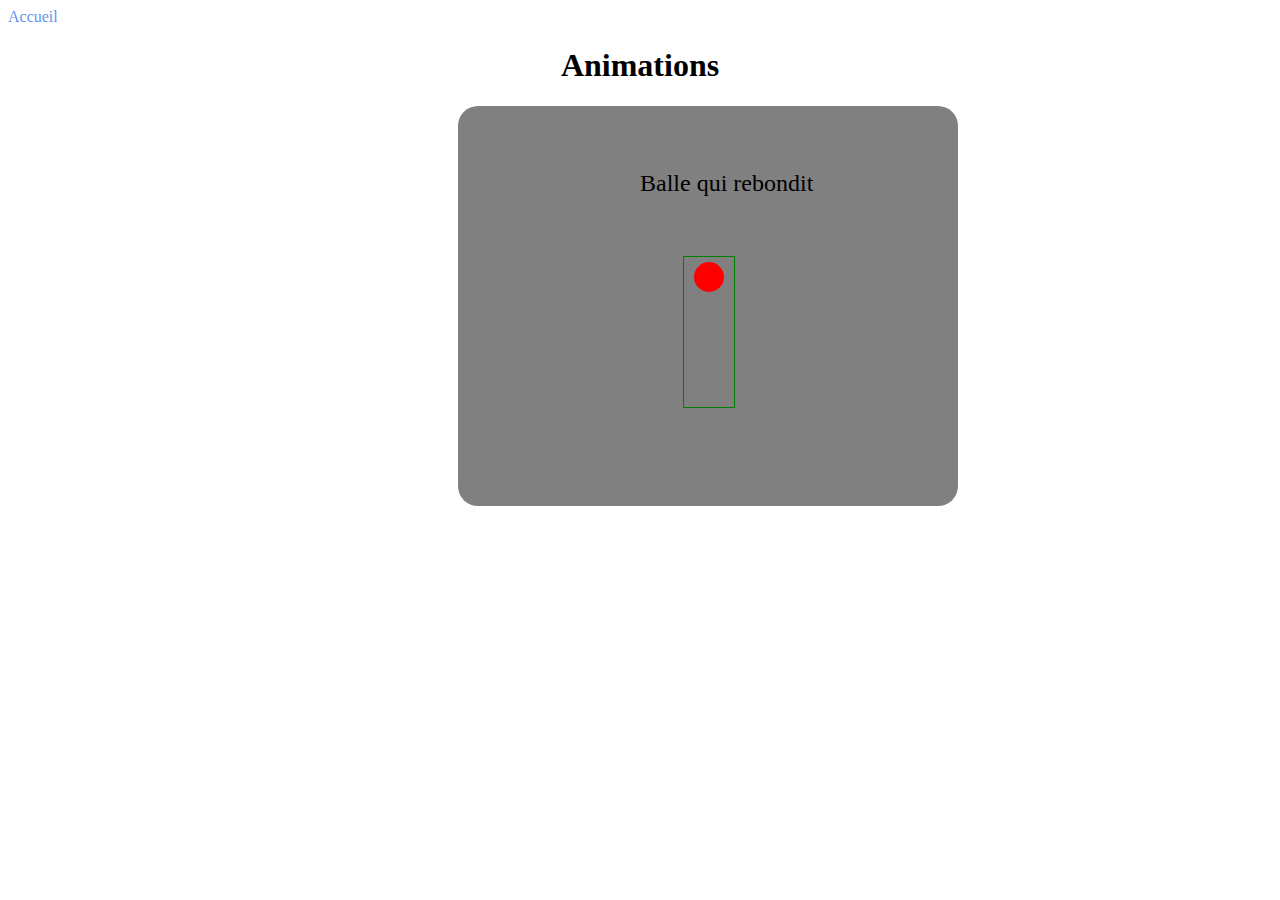
<file: assets/pages/ball.html>
<!DOCTYPE html>
<html lang="fr">
<head>
    <meta charset="UTF-8">
    <meta http-equiv="X-UA-Compatible" content="IE=edge">
    <meta name="viewport" content="width=device-width, initial-scale=1.0">
    <link rel="stylesheet" href="../css/ball.css">
    <title>Animations Balle</title>
</head>
<body>
    <a href="../../index.html">Accueil</a>
    <h1>Animations</h1>

    <div class="sq1">
        <div class="rect">
            <div class="ball">
            </div>
        </div>
        <p>Balle qui rebondit</p>
    </div>
    
</body>
</html>
</file>
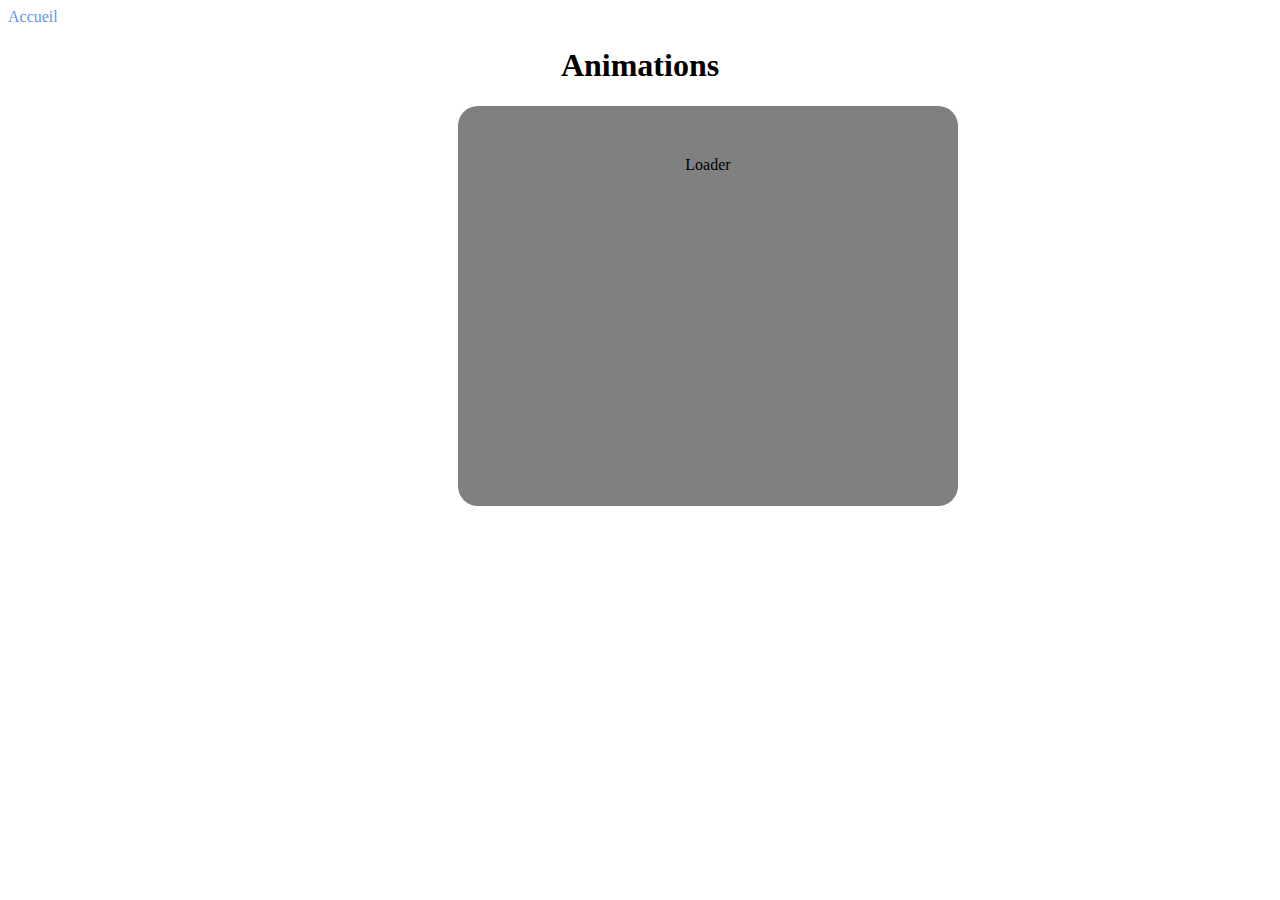
<file: assets/pages/loader.html>
<!DOCTYPE html>
<html lang="fr">

<head>
    <meta charset="UTF-8">
    <meta http-equiv="X-UA-Compatible" content="IE=edge">
    <meta name="viewport" content="width=device-width, initial-scale=1.0">
    <link rel="stylesheet" href="../css/loader.css">
    <title>Loader</title>
</head>

<body>

    <a href="../../index.html">Accueil</a>

    <h1>Animations</h1>

    <div class="sq1">
        <p>Loader</p>
        <div class="rect">
            <section>
                <div class="circle"></div>
                <div class="circle"></div>
                <div class="circle"></div>
            </section>
        </div>
    </div>
</body>

</html>
</file>
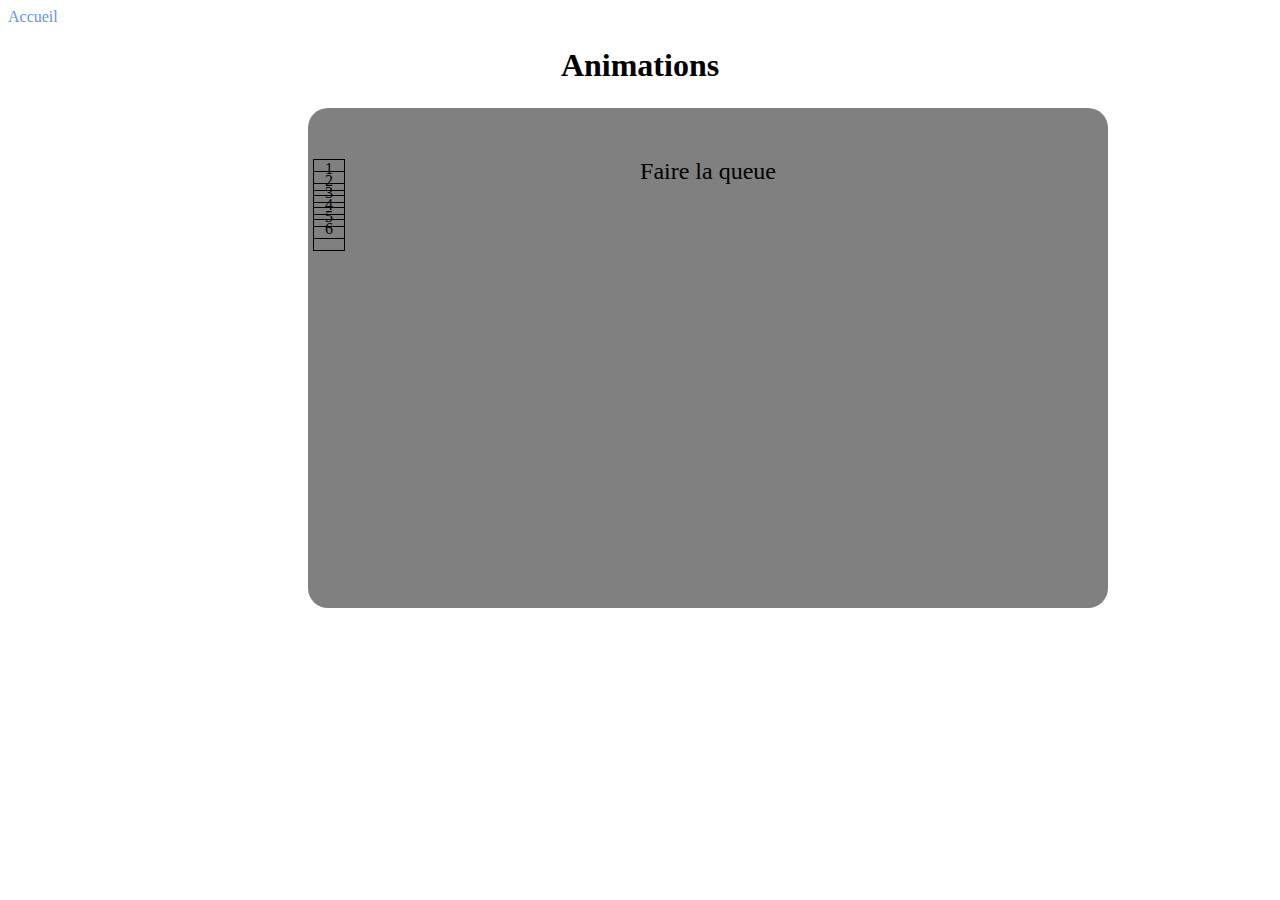
<file: assets/pages/queue.html>
<!DOCTYPE html>
<html lang="fr">

<head>
    <meta charset="UTF-8">
    <meta http-equiv="X-UA-Compatible" content="IE=edge">
    <meta name="viewport" content="width=device-width, initial-scale=1.0">
    <link rel="stylesheet" href="../css/queue.css">
    <title>Faire la queue</title>
</head>

<body>

    <a href="../../index.html">Accueil</a>

    <h1>Animations</h1>
    <div class="sq">
        <p>Faire la queue</p>
        <div class="rect">
            <section>
                <div class="sqs">
                    <div>1</div>
                    <div>2</div>
                    <div>3</div>
                    <div>4</div>
                    <div>5</div>
                    <div>6</div>
            </section>
        </div>
    </div>
</body>

</html>
</file>
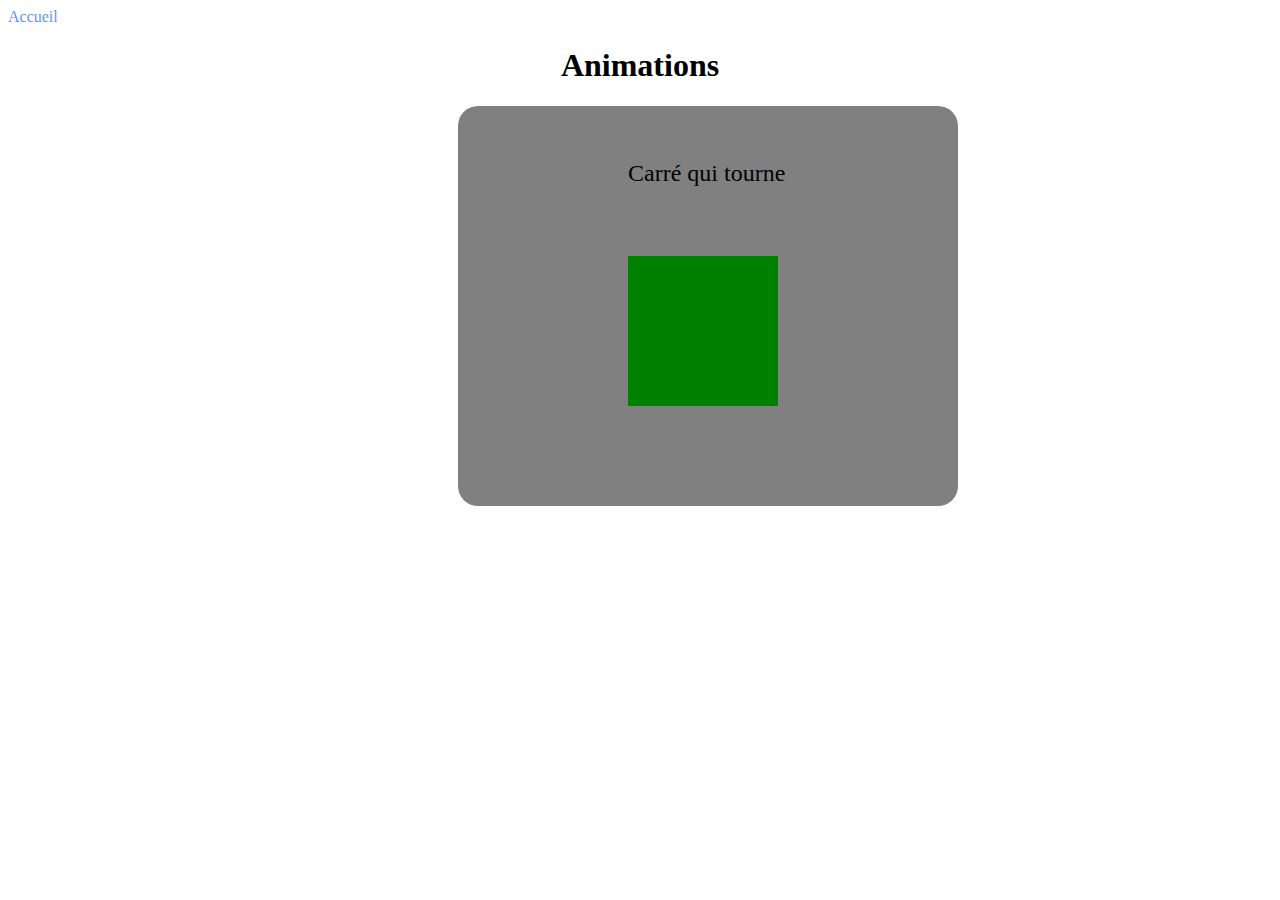
<file: assets/pages/square.html>
<!DOCTYPE html>
<html lang="fr">
<head>
    <meta charset="UTF-8">
    <meta http-equiv="X-UA-Compatible" content="IE=edge">
    <meta name="viewport" content="width=device-width, initial-scale=1.0">
    <link rel="stylesheet" href="../css/square.css">
    <title>Animations Carré</title>
</head>
<body>

    <a href="../../index.html">Accueil</a>

        <h1>Animations</h1>
        <div class="sq1">
            <div class="sq2">
            </div>
            <p>Carré qui tourne</p>
        </div>
    
</body>
</html>
</file>
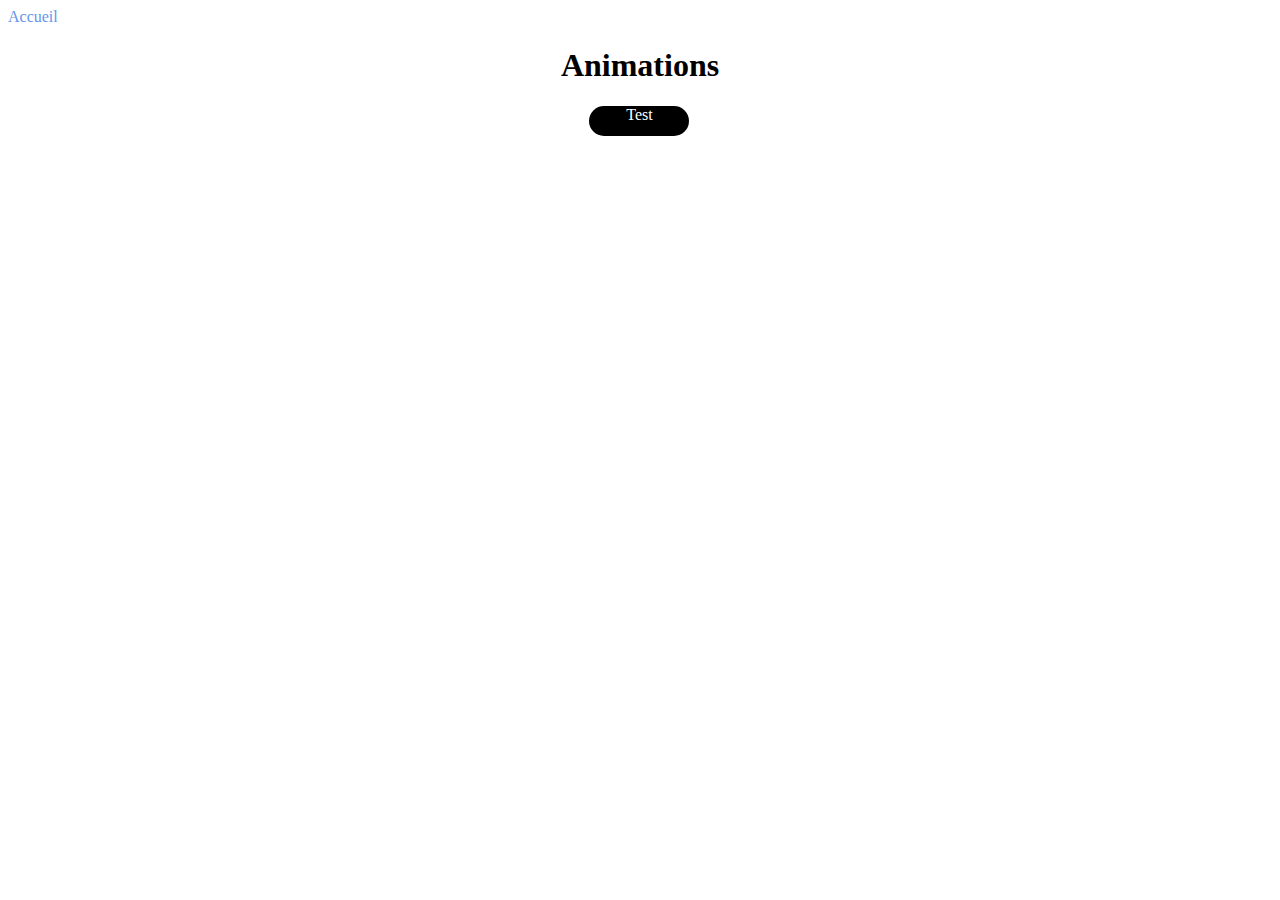
<file: assets/pages/test.html>
<!DOCTYPE html>
<html lang="fr">
<head>
    <meta charset="UTF-8">
    <meta http-equiv="X-UA-Compatible" content="IE=edge">
    <meta name="viewport" content="width=device-width, initial-scale=1.0">
    <link rel="stylesheet" href="../css/test.css">
    <title>Test</title>
</head>
<body>
    
    <a href="../../index.html">Accueil</a>

    <h1>Animations</h1>
    <div class="rect">Test</div>
    
</body>
</html>
</file>
<file: assets/css/ball.css>
body{
    box-sizing: border-box;
}

h1{
    text-align: center;
}

a{
    text-decoration: none;
    color: cornflowerblue;
}

.sq1{
    display: flex;
    background-color: grey;
    width: 500px;
    height: 400px;
    border-radius: 20px;
    margin-left: 450px;
}

.sq1 p{
    font-size: 1.5em;
    text-align: center;
    position: relative;
    right: 95px;
    top : 40px;
}

.rect{
    display: flex;
    margin-left: 45%;
    margin-top: 30%;
    background-color: grey;
    border: 1px solid green;
    width: 50px;
    height: 150px;
}

.ball{
    position: relative;
    top: 5px;
    left: 10px;
    background-color: red;
    width: 30px;
    height: 30px;
    border-radius: 50%;
    animation : bouncing 3s linear infinite;
}

@keyframes bouncing {
    from {top: 0px;}
    50%  {top: 120px;}
    80%  {top: 90px;}
    85%  {top: 100px;}
    90%  {top: 110px;}
    95%  {top: 120px;}
    to   {top: 120px;}
  
}
</file>
<file: assets/css/loader.css>
body{
    box-sizing: border-box;
}

h1{
    text-align: center;
}

a{
    text-decoration: none;
    color: cornflowerblue;
}

.sq1{
    background-color: grey;
    width: 500px;
    height: 400px;
    border-radius: 20px;
    margin-left: 450px;
}

p{
    text-align: center;
    position: relative;
    top: 50px;
}


.circle{
    width: 100px;
    height: 100px;
    border-radius: 50%;
    margin: 3px;
    display: inline-block;
    position: relative;
    top: 100px;
    left: 80px;
    animation: changecolor 3s linear infinite;
}

.circle:nth-child(2) {
    animation-delay: 1s;
  }

.circle:nth-child(3){
    animation-delay: 2s;
}

@keyframes changecolor {
    from {background-color: white;}
    25%  {background-color: lightslategray;}
    50%  {background-color: grey;}
    to  {background-color: black;}
}
</file>
<file: assets/css/queue.css>
body{
    box-sizing: border-box;
}

h1{
    text-align: center;
}

a{
    text-decoration: none;
    color: cornflowerblue;
}

.sq{
    background-color: grey;
    width: 800px;
    height: 500px;
    border-radius: 20px;
    margin-left: 300px;
}

.sq p{
    font-size: 1.5em;
    text-align: center;
    position: relative;
    top: 50px;
}



.sqs div{
    text-align: center;
    width: 30px;
    height: 30px;
    border: 1px solid;
    position: relative;
    left: 5px;
}

.sqs div:nth-child(1) {
    animation: queue 10s infinite linear;
}
  
.sqs div:nth-child(2) {
    animation: queue 10s infinite linear 1s;
    position: relative;
    bottom: 20px;
}
  
.sqs div:nth-child(3) {
    animation: queue 10s infinite linear 2s;
    position: relative;
    bottom: 40px;
}
  
.sqs div:nth-child(4) {
    animation: queue 10s infinite linear 3s;
    position: relative;
    bottom: 60px;
}
  
.sqs div:nth-child(5) {
    animation: queue 10s infinite linear 4s;
    position: relative;
    bottom: 80px;
}
  
.sqs div:nth-child(6) {
    animation: queue 10s infinite linear 5s;
    position: relative;
    bottom: 100px;
}




@keyframes queue {
        20% {
            transform: translate(700px, 0px) rotate(360deg);
            background-color: yellow;
          }
          70% {
            transform: translate(700px, 300px); 
            background-color: red;
          }
          80% {
            transform: translate(0px, 300px) rotate(360deg);
            background-color: blue;
            
          }
          100% {
            transform: translate(0px, 0px) rotate(360deg);
            background-color: blueviolet;
          }
}
</file>
<file: assets/css/square.css>
body{
    box-sizing: border-box;
}

h1{
    text-align: center;
}

a{
  text-decoration: none;
  color: cornflowerblue;
}

.sq1{
    display: flex;
    background-color: grey;
    width: 500px;
    height: 400px;
    border-radius: 20px;
    margin-left: 450px;
}

p{
    font-size: 1.5em;
    text-align: center;
    position: relative;
    top: 30px;
    right: 150px;
}


@keyframes sqcolor {
    from {
      background-color: yellow;

    }
    to {  
      background-color: red;
      transform : rotate(360deg);
    }
  }

  .sq2{
    background-color: green;
    width: 150px;
    height: 150px;
    display: flex;
    margin-top: 150px;
    margin-left: 170px;
    transition: transform 1s, color 1s;
    animation : sqcolor 3s linear infinite;
    
}
</file>
<file: assets/css/test.css>
body {
    box-sizing: border-box;
}


h1 {
    display: flex;
    justify-content: center;
}

a {
    text-decoration: none;
    color: cornflowerblue;
}

.rect {
    display: flex;
    justify-content: center;
    margin-left: 46%;
    background-color: black;
    color: white;
    width: 100px;
    height: 30px;
    border-radius: 20px;
    transition: 2s;
}

.rect:hover {
    height: 300px;
}
</file>
